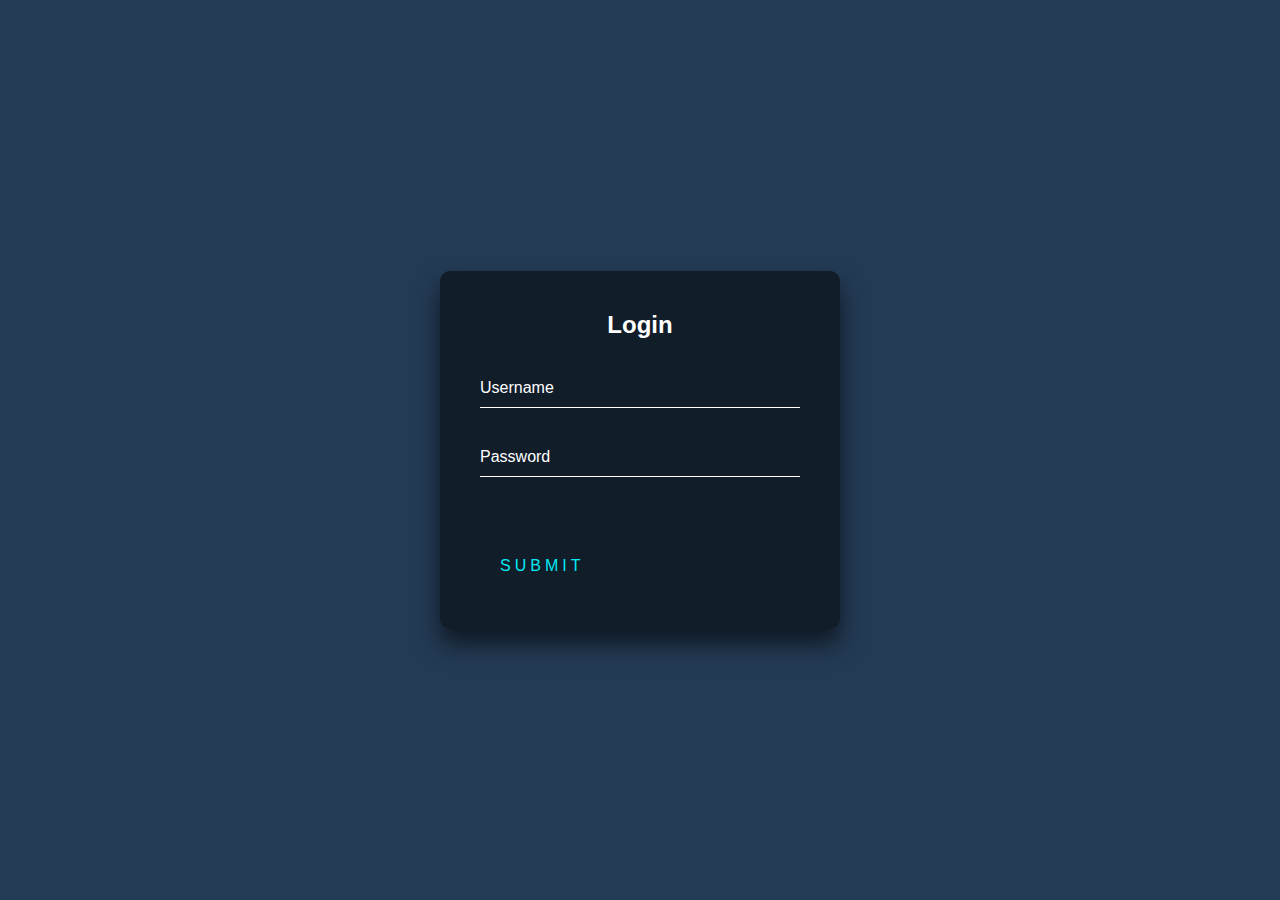
<file: Login.html>
<!DOCTYPE html>
<html lang="en">
<head>
    <meta charset="UTF-8">
    <meta name="viewport" content="width=device-width, initial-scale=1.0">
    <link rel="stylesheet" href="login.css">
    <title>Login</title>
</head>
<body>
    <div class="login-box">
        <h2>Login</h2>
        <form action="">
            <div class="user-box">
                <input type="text" name="" required>
                <label>Username</label>
            </div>
            <div class="user-box">
                <input type="password" name="" required>
                <label>Password</label>
            </div>
            <a href="#">
                <span></span>
                <span></span>
                <span></span>
                <span></span>
                Submit
            </a>
        </form>
    </div>
    <div></div>
</body>
</html>
</file>
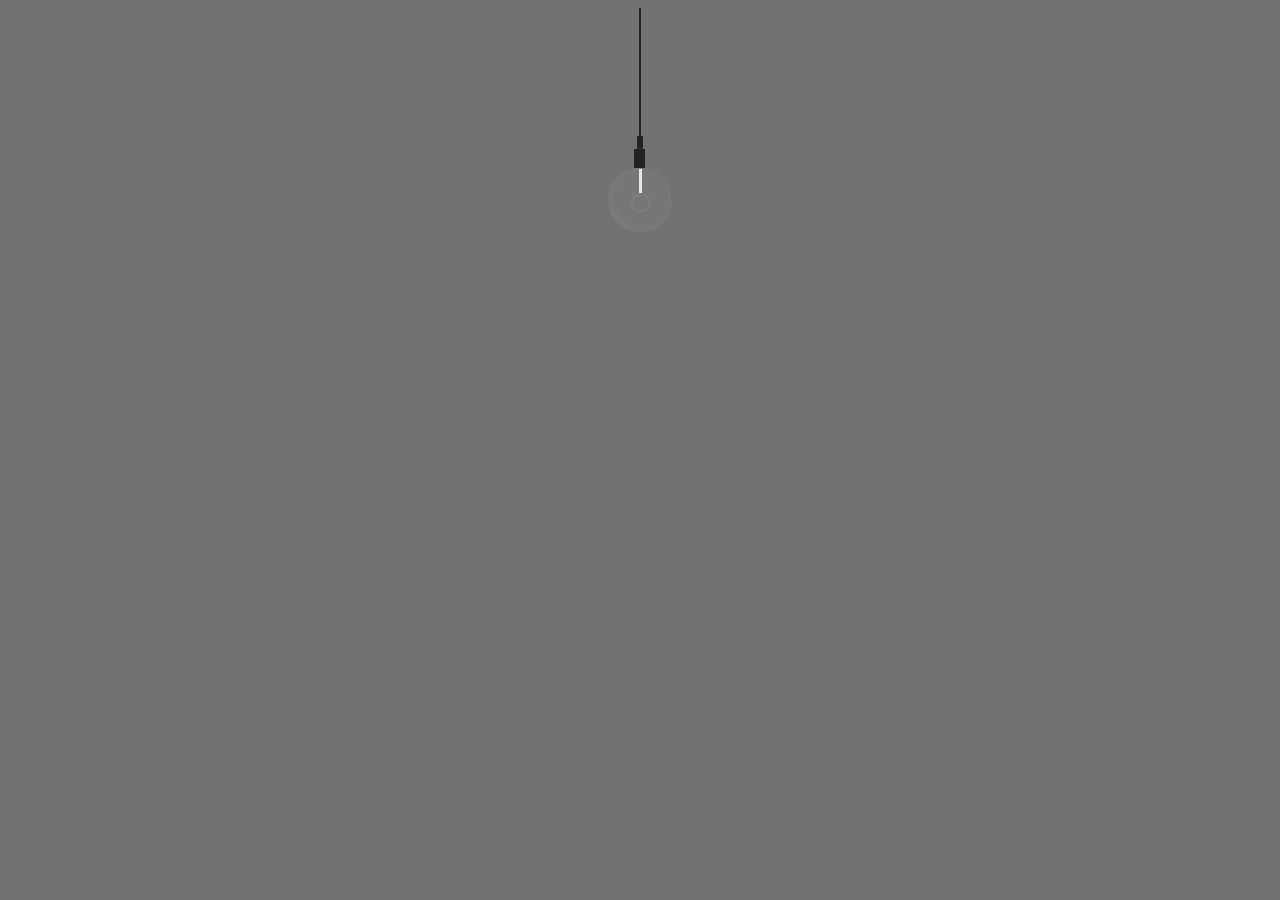
<file: Thelamp.html>
<!DOCTYPE html>
<html lang="en">
<head>
    <meta charset="UTF-8">
    <meta name="viewport" content="width=device-width, initial-scale=1.0">
    <link rel="stylesheet" href="style.css">
    <title>The Lamp</title>
</head>
<body class="bgr">
    <div class="bgr">
        <input type="checkbox" class="switch">
<div class="lamp">
    <div class="light">
    </div>
</div>
    </div>
</body>
</html>
</file>
<file: login.css>
html {
    height: 100%;
}

body {
    margin: 0;
    padding: 0;
    font-family: sans-serif;
    background: #243b55;
}

.login-box {
    position: absolute;
    top: 50%;
    left: 50%;
    width: 400px;
    padding: 40px;
    transform: translate(-50%, -50%);
    background: rgba(0, 0, 0, 0.5);
    box-sizing: border-box;
    box-shadow: 0 15px 25px rgba(0, 0, 0, 0.6);
    border-radius: 10px;
}

.login-box h2 {
    margin: 0 0 30px;
    padding: 0;
    color: #fff;
    text-align: center;
}

.login-box .user-box {
    position: relative;
}

.login-box .user-box input {
    width: 100%;
    padding: 10px 0;
    font-size: 16px;
    color: #fff;
    margin-bottom: 30px;
    border: none;
    border-bottom: 1px solid #fff;
    outline: none;
    background: transparent;
}

.login-box .user-box label {
    position: absolute;
    top: 0;
    left: 0;
    padding: 10px 0;
    font-size: 16px;
    color: #fff;
    pointer-events: none;
    transition: 0.5s;
}

.login-box .user-box input:focus~label,
.login-box .user-box input:valid~label {
    top: -20px;
    left: 0;
    color: #03e9f4;
    font-size: 12px;
}

.login-box form a {
    position: relative;
    display: inline-block;
    padding: 10px 20px;
    color: #03e9f4;
    font-size: 16px;
    text-decoration: none;
    text-transform: uppercase;
    overflow: hidden;
    transition: 0.5s;
    margin-top: 40px;
    letter-spacing: 4px;
}

.login-box a:hover {
    background: #03e9f4;
    color: #fff;
    border-radius: 5px;
    box-shadow: 0 0 5px #03e9f4, 0 0 25px #03e9f4, 0 0 50px #03e9f4,
        0 0 100px #03e9f4;
}

.login-box a span {
    position: absolute;
    display: block;
}

.login-box a span:nth-child(1) {
    top: 0;
    left: -100%;
    width: 100%;
    height: 2px;
    background: linear-gradient(90deg, transparent, #03e9f4);
    animation: btn-anim1 1s linear infinite;
}

@keyframes btn-anim1 {
    0% {
        left: -100%;
    }

    50%,
    100% {
        left: 100%;
    }
}

.login-box a span:nth-child(2) {
    top: -100%;
    right: 0;
    width: 2px;
    height: 100%;
    background: linear-gradient(180deg, transparent, #03e9f4);
    animation: btn-anim2 1s linear infinite;
    animation-delay: 0.25s;
}

@keyframes btn-anim2 {
    0% {
        top: -100%;
    }

    50%,
    100% {
        top: 100%;
    }
}

.login-box a span:nth-child(3) {
    bottom: 0;
    right: -100%;
    width: 100%;
    height: 2px;
    background: linear-gradient(270deg, transparent, #03e9f4);
    animation: btn-anim3 1s linear infinite;
    animation-delay: 0.5s;
}

@keyframes btn-anim3 {
    0% {
        right: -100%;
    }

    50%,
    100% {
        right: 100%;
    }
}

.login-box a span:nth-child(4) {
    bottom: -100%;
    left: 0;
    width: 2px;
    height: 100%;
    background: linear-gradient(360deg, transparent, #03e9f4);
    animation: btn-anim4 1s linear infinite;
    animation-delay: 0.75s;
}

@keyframes btn-anim4 {
    0% {
        bottom: -100%;
    }

    50%,
    100% {
        bottom: 100%;
    }
}
</file>
<file: style.css>
/* The Lamp */

.bgr{
    background-color: #737272;
}
.lamp{
    position: relative;
    margin: 0 auto;
    width: 0.7em;
    height: 10rem;
    background-image: 
    linear-gradient(#000000b3 ,#000000b3),
    linear-gradient(#000000b3 ,#000000b3),
    linear-gradient(#000000b3 ,#000000b3);
    background-repeat: no-repeat;
    background-size: 
        0.15rem 8rem,
        0.4rem 0.8rem,
        0.7rem 2rem;
    background-position: 
    50% 0,
    0.14rem 8rem,
    0 8.8rem;
}
.lamp:before,
.lamp:after{
    content: "";
    position: absolute;
}

.lamp:before{
    left: -1.65rem;
    bottom: -4rem;
    width: 4rem;
    height: 4rem;
    border-radius: 50%;
    background: #ffffff08;
    box-shadow: inset 2px -2px 10px #ffffff12;
    transition: all 0.75s;
}

.light,
.light:before{
    position: absolute;
}

.light{
    top: 10.05rem;
    left: 0.3rem;
    width: 0;
    height: 1.5rem;
    border-right: 0.2rem solid #ffffffd0;
}

.light:before {
    content: "";
    top: 1.5rem;
    left: -0.55rem;
    width: 0.9rem;
    height: 0.9rem;
    border-radius: 50%;
    border: 0.2rem solid #ffffff0d;
    box-shadow: 0px 0px 50px #ffffff00;
}

.switch{
    position: absolute;
    width: 3rem;
    height: 3rem;
    cursor: pointer;
    top: 13em;
    left: 46.5%;
    border-radius: 50%;
    z-index: 2;
    appearance: none;
}

input:checked~.lamp:before {
    background: #ffffff;
    box-shadow: 
    0px 2px 10px #ffffffcc,
    0px 5px 50px #ffffffcc,
    0px 8px 80px #ffffff99,
    0px 8px 120px #ffffff99;
}
</file>
